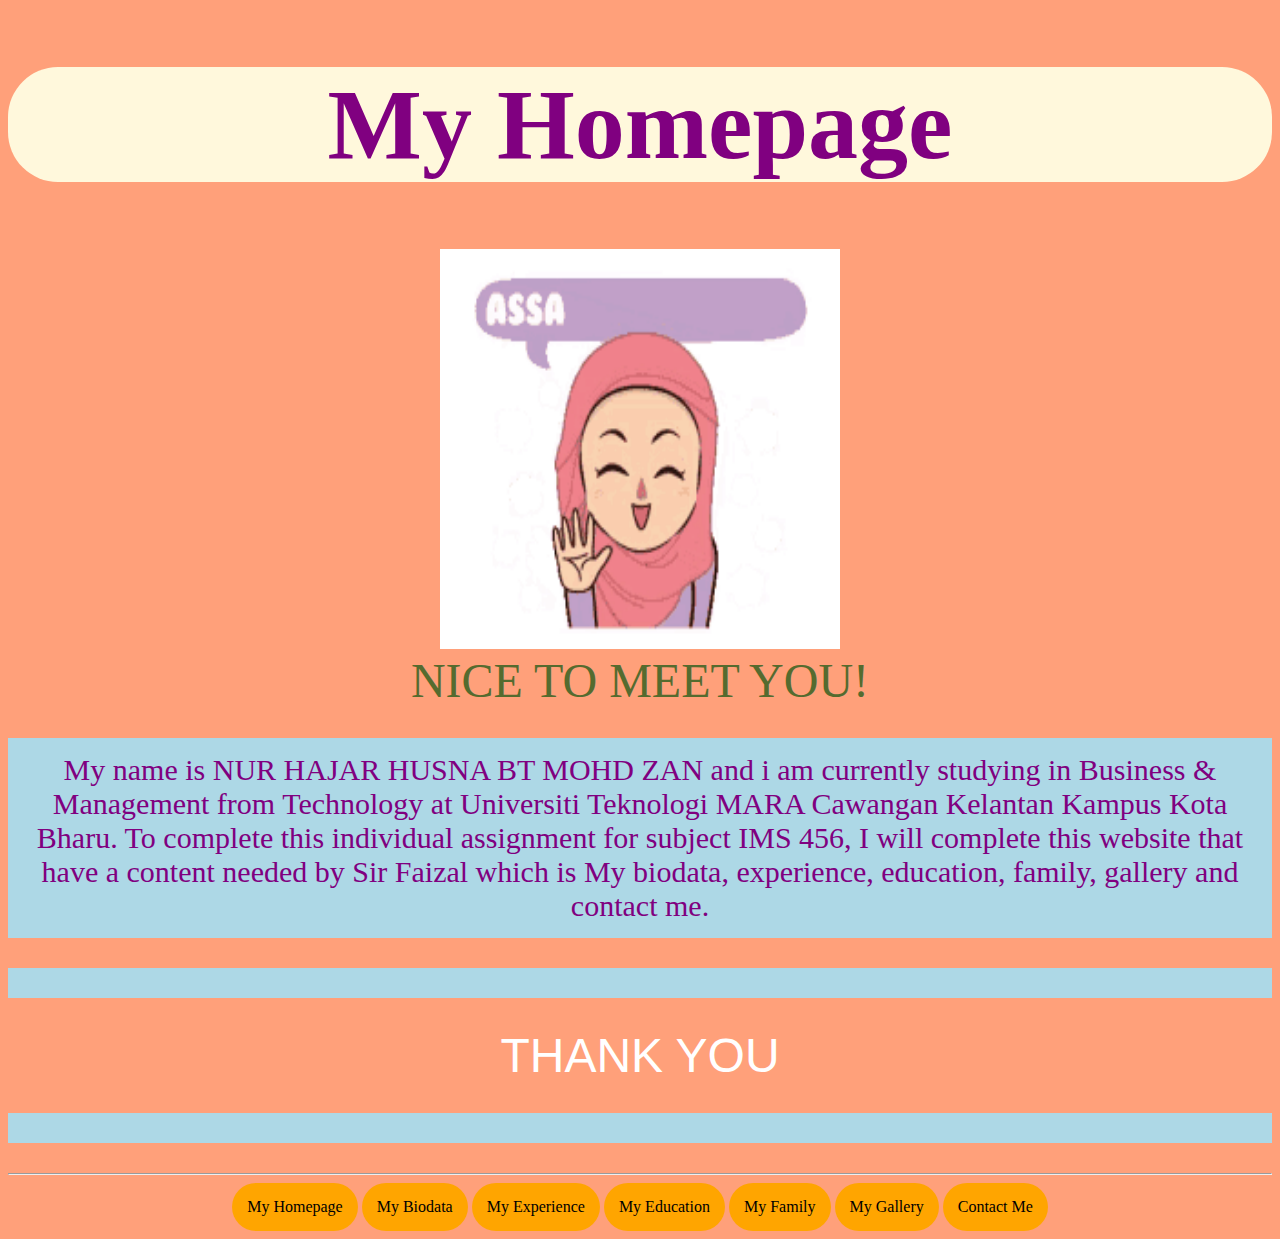
<file: index.html>
<!DOCTYPE html>
<html>
<head>
	<title>My Homepage</title>
	<link rel= "stylesheet" href="style.css">
</head>

<body>
<center><h1>
My Homepage</center></h1>

<center>
<img src="salam.gif" height="400px" background color="white" width="400px" title="This is picture of HAJAR"> </center>


<center>
<font face="algerian" size= "100px" color= "DarkOliveGreen">NICE TO MEET YOU!
</center></font>



<p>My name is NUR HAJAR HUSNA BT MOHD ZAN and i am currently studying in Business & Management from Technology at Universiti Teknologi MARA Cawangan Kelantan Kampus Kota Bharu. To complete this individual assignment for subject IMS 456, I will complete this website that have a content needed by Sir Faizal which is My biodata, experience, education, family, gallery and contact me.</p>

<p><center><font face="arial", size="07", color="white">THANK YOU 
</p></center></font>

<hr>
<center>
<a href="index.html" "title="click this button to My Homepage">My Homepage</a>
<a href="biodata.html" "title="click this button to My Biodata">My Biodata</a>
<a href="experience.html" "title="click this button to My Experience">My Experience</a>
<a href="education.html" "title="click this button to My Education">My Education</a>
<a href="family.html" "title="click this button to My Family">My Family</a>
<a href="gallery.html" "title="click this button to My Gallery">My Gallery</a>
<a href="contact me.html" "title="click this button to Contact Me">Contact Me</a>
</center>


</body>
</html>
</file>
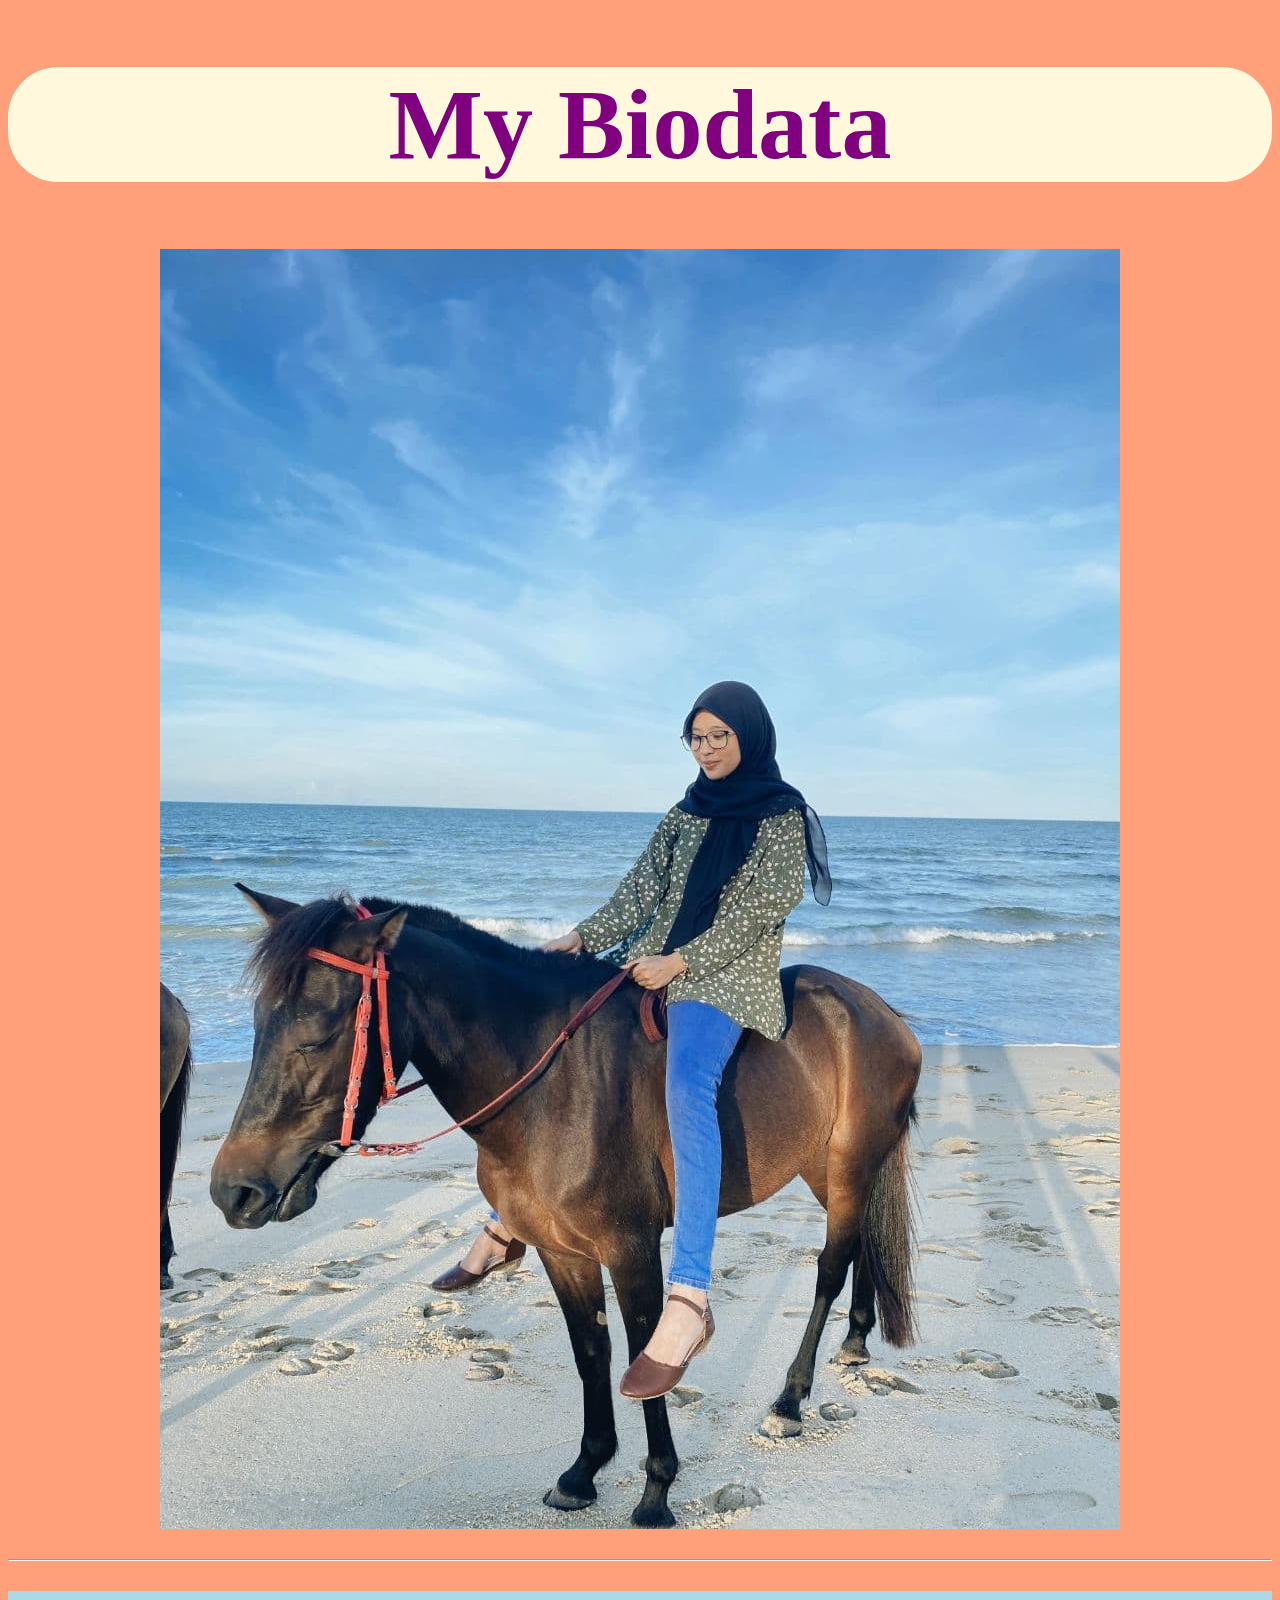
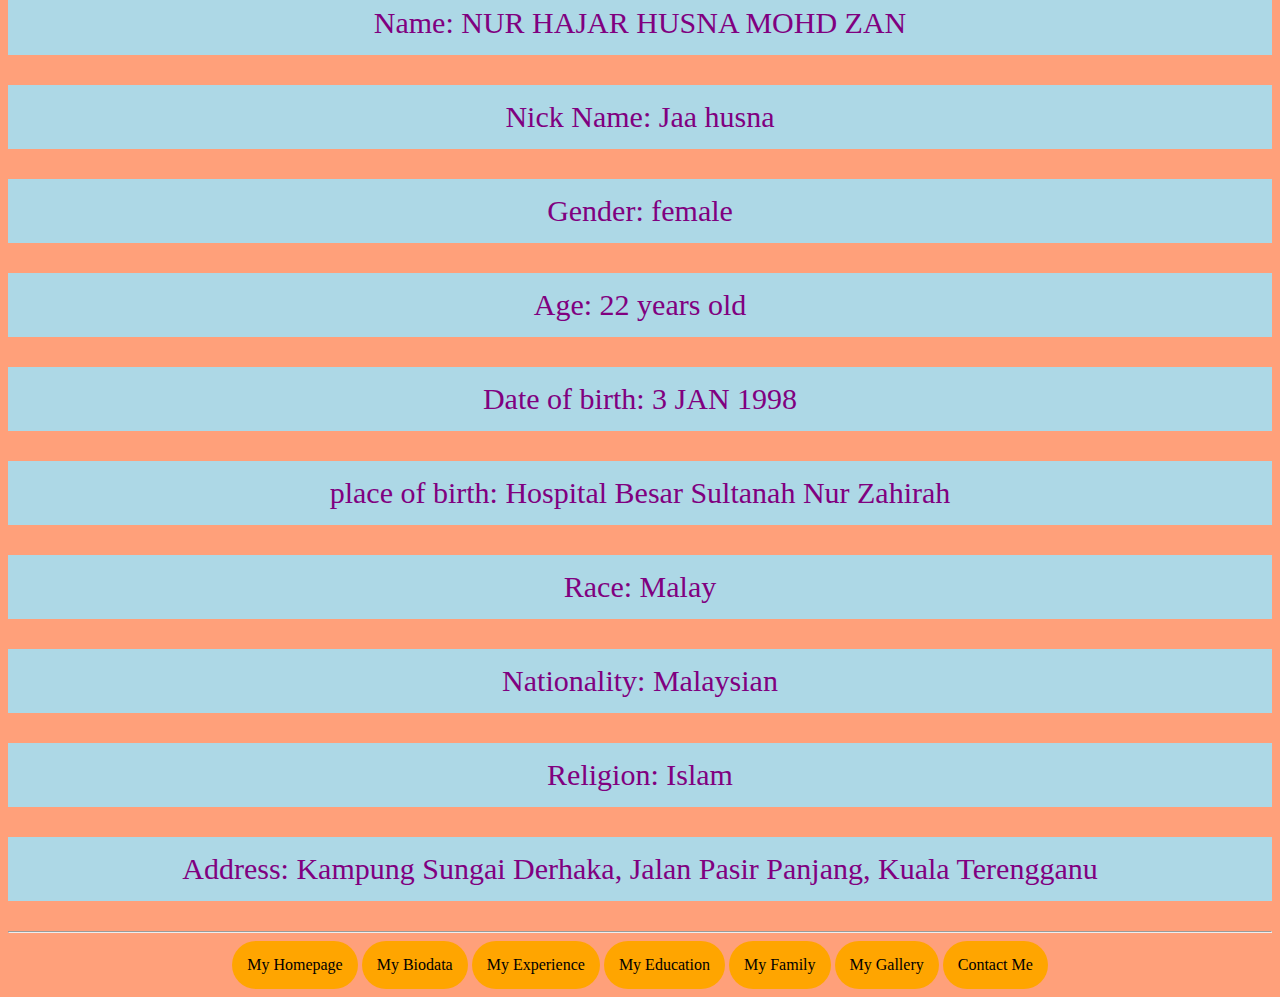
<file: biodata.html>
<!DOCTYPE html>
<html>
<head>
	<title>My Biodata</title>
	<link rel= "stylesheet" href="style.css">
</head>

<body>
<center><h1>My Biodata</center></h1>


<center><img src="4.jpg" title="This is picture of HAJAR"> </center>
<br>
<hr>
	
<center>
<p>Name: NUR HAJAR HUSNA MOHD ZAN</p>
<p>Nick Name: Jaa husna</p>
<p>Gender: female</p>
<p>Age: 22 years old</p>
<p>Date of birth: 3 JAN 1998</p>
<p>place of birth: Hospital Besar Sultanah Nur Zahirah</p>
<p>Race: Malay</p>
<p>Nationality: Malaysian</p>
<p>Religion: Islam</p>
<p>Address: Kampung Sungai Derhaka, Jalan Pasir Panjang, Kuala Terengganu</p>
</center>

<hr><center>
<a href="index.html" "title="click this button to My Homepage">My Homepage</a>
<a href="biodata.html" "title="click this button to My Biodata">My Biodata</a>
<a href="experience.html" "title="click this button to My Experience">My Experience</a>
<a href="education.html" "title="click this button to My Education">My Education</a>
<a href="family.html" "title="click this button to My Family">My Family</a>
<a href="gallery.html" "title="click this button to My Gallery">My Gallery</a>
<a href="contact me.html" "title="click this button to Contact Me">Contact Me</a>

</body>
</html>
</file>
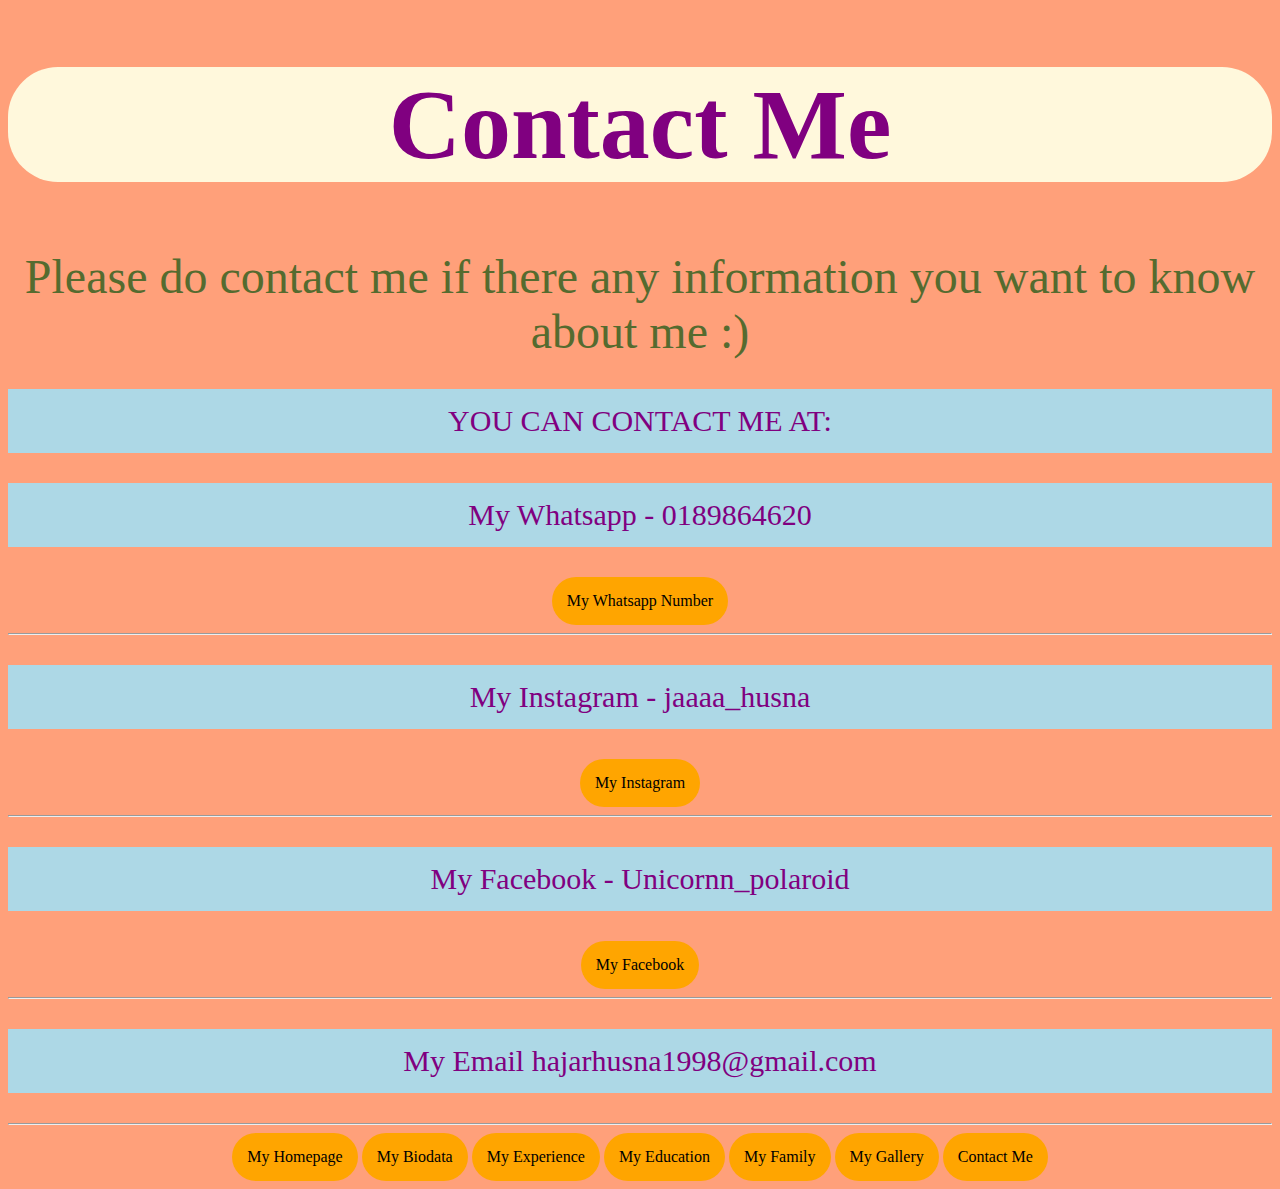
<file: contact me.html>
<!DOCTYPE html>
<html>
<head>
	<title>Contact Me</title>
	<link rel= "stylesheet" href="style.css">
</head>

<body>
<center><h1>Contact Me</center></h1>

<center>
<font face="algerian" size= "85px" color= "DarkOliveGreen">Please do contact me if there any information you want to know about me :)
</center></font>

<center><p>YOU CAN CONTACT ME AT:</p>
<p>My Whatsapp - 0189864620</p>
<a href="https://wa.me/60189864620" title="Here the link to my whatsapp" target="_blank">My Whatsapp Number</a>
<hr>
<p>My Instagram - jaaaa_husna</p>
<a href="https://www.instagram.com/jaaaa_husna/" title="Here the link to my instagram" target="_blank">My Instagram</a>
<hr>
<p>My Facebook - Unicornn_polaroid</p>
<a href="https://www.facebook.com/Unicornn_polaroid" title="Here the link to my facebook" target="_blank">My Facebook</a>
<hr>
<p>My Email
hajarhusna1998@gmail.com
</p></center>

<hr>
<center>
<a href="index.html" "title="click this button to My Homepage">My Homepage</a>
<a href="biodata.html" "title="click this button to My Biodata">My Biodata</a>
<a href="experience.html" "title="click this button to My Experience">My Experience</a>
<a href="education.html" "title="click this button to My Education">My Education</a>
<a href="family.html" "title="click this button to My Family">My Family</a>
<a href="gallery.html" "title="click this button to My Gallery">My Gallery</a>
<a href="contact me.html" "title="click this button to Contact Me">Contact Me</a>
</center>

</body>
</html>
</file>
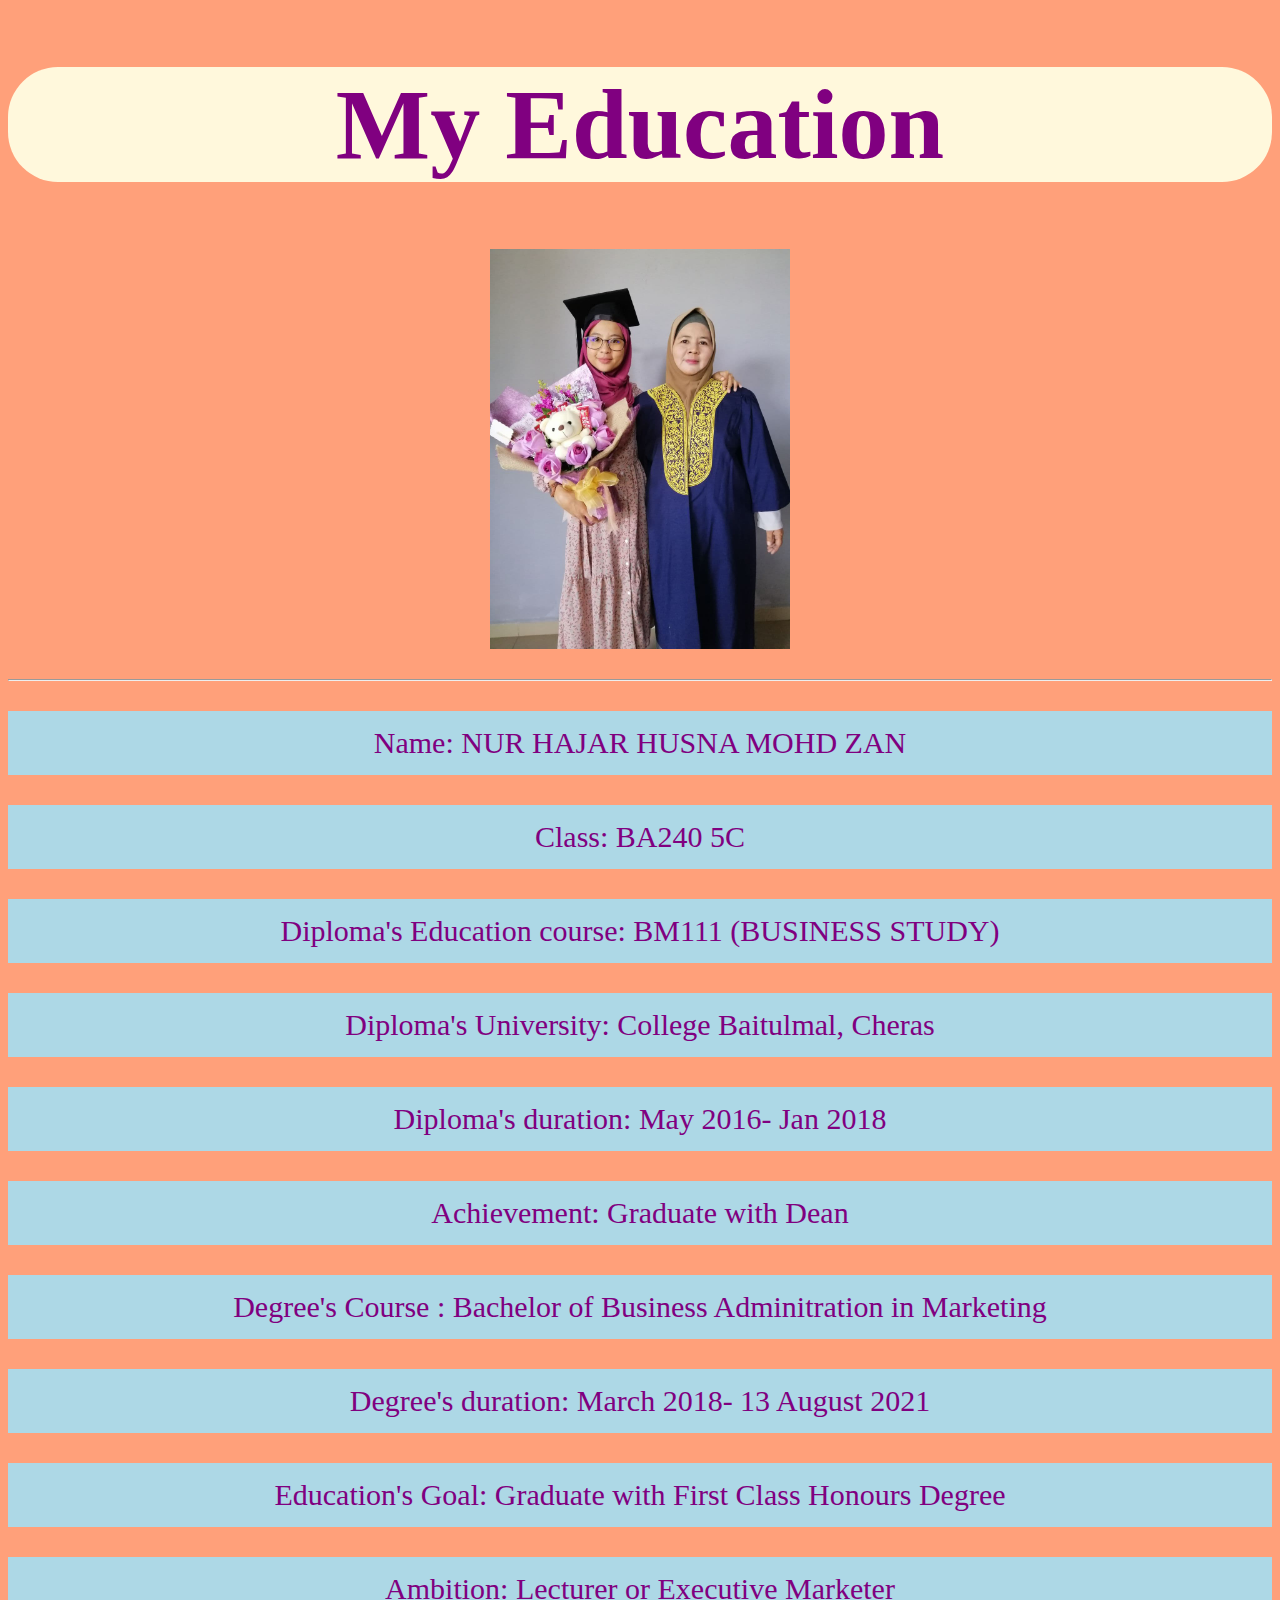
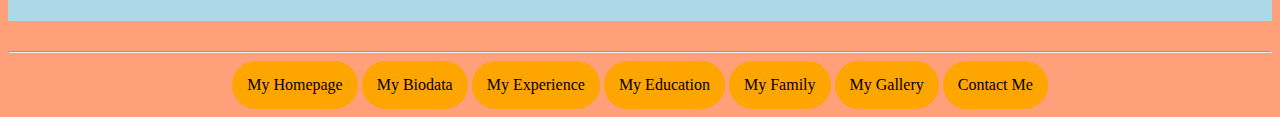
<file: education.html>
<!DOCTYPE html>
<html>
<head>
	<title>My Education</title>
	<link rel= "stylesheet" href="style.css">
</head>

<body>
<center><h1>My Education</center></h1>


<center><img src="degree.jpg" height="400px" width="300px" title="This is picture of HAJAR"> </center>
<br>
<hr>
	
<center>
<p>Name: NUR HAJAR HUSNA MOHD ZAN</p>
<p>Class: BA240 5C</p>
<p>Diploma's Education course: BM111 (BUSINESS STUDY)</p>
<p>Diploma's University: College Baitulmal, Cheras</p>
<p>Diploma's duration: May 2016- Jan 2018</p>
<p>Achievement: Graduate with Dean</p>
<p>Degree's Course : Bachelor of Business Adminitration in Marketing</p>
<p>Degree's duration: March 2018- 13 August 2021</p>
<p>Education's Goal: Graduate with First Class Honours Degree</p>
<p>Ambition: Lecturer or Executive Marketer</p>
</center>

<hr><center>
<a href="index.html" "title="click this button to My Homepage">My Homepage</a>
<a href="biodata.html" "title="click this button to My Biodata">My Biodata</a>
<a href="experience.html" "title="click this button to My Experience">My Experience</a>
<a href="education.html" "title="click this button to My Education">My Education</a>
<a href="family.html" "title="click this button to My Family">My Family</a>
<a href="gallery.html" "title="click this button to My Gallery">My Gallery</a>
<a href="contact me.html" "title="click this button to Contact Me">Contact Me</a>

</body>
</html>
</file>
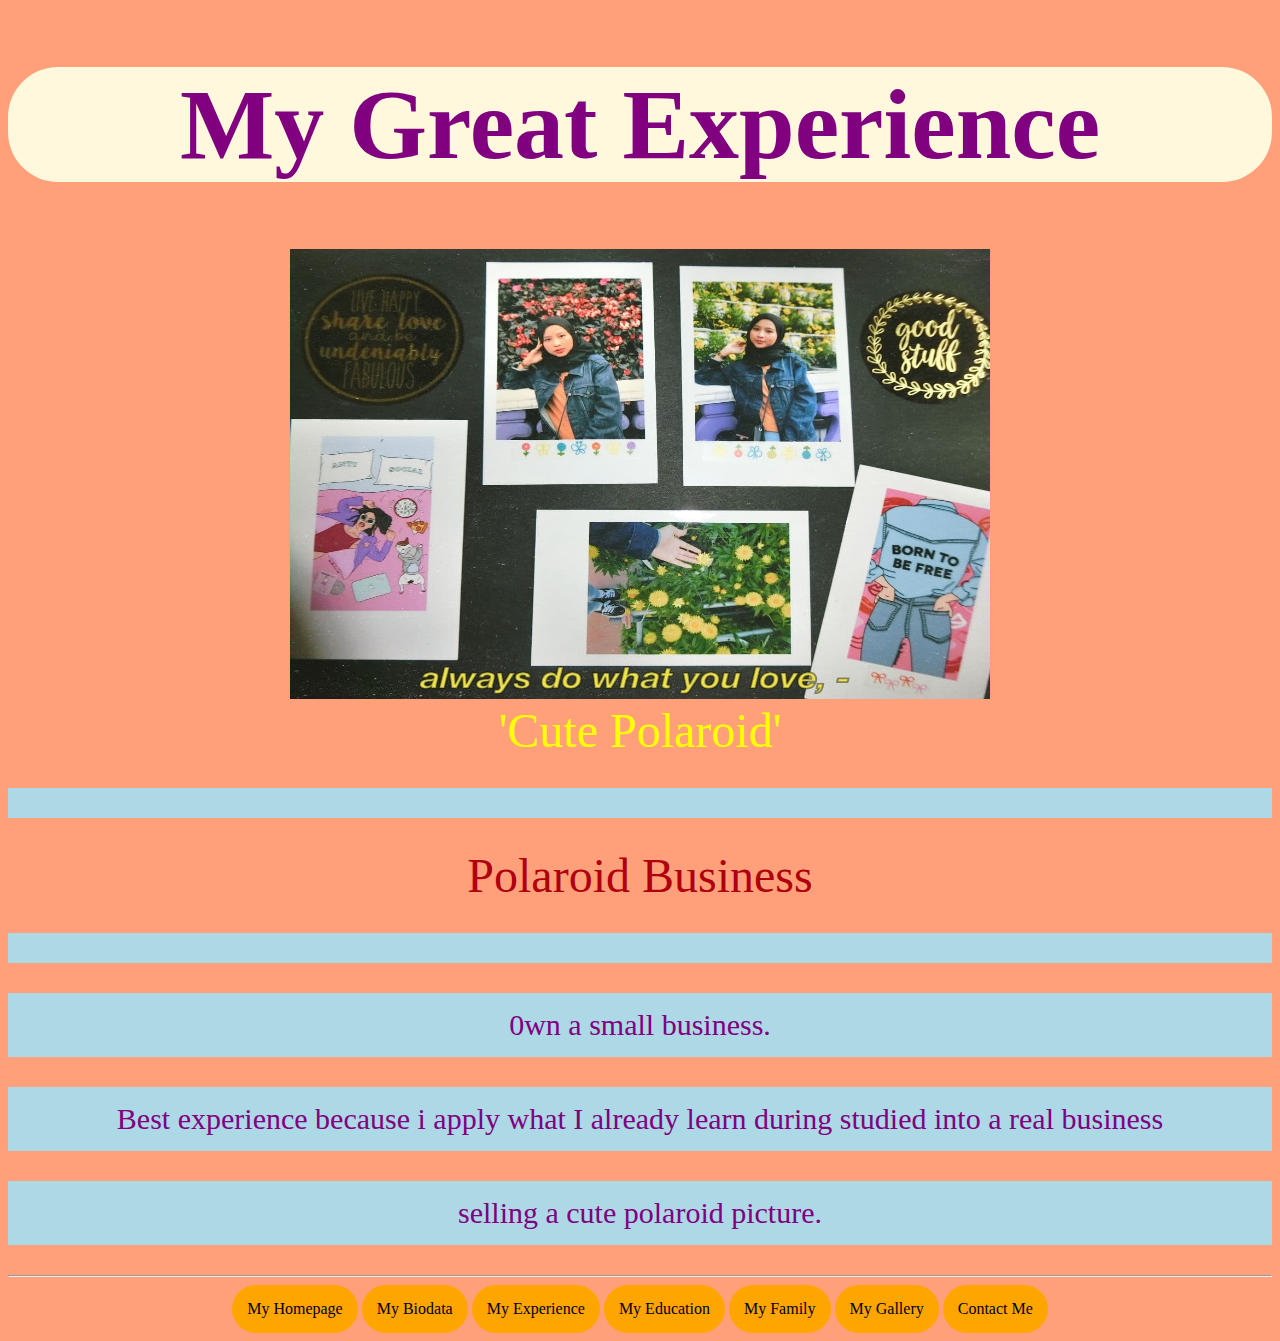
<file: experience.html>
<!DOCTYPE html>
<html>
<head>
	<title>My Experience</title>
	<link rel= "stylesheet" href="style.css">
</head>
	
	
<body>
<center><h1>
My Great Experience</center></h1>
	
<center>	
<img src="p.jpg" height="450px" width="700px" title="This is picture of HAJAR"> </center>
<center>
<font face="algerian" size= "100px" color= "yellow">'Cute Polaroid'</center></font>


</p></center></font>
<center>
<font face="algerian" size= "100px" color= "brightred">Polaroid Business 
</p></center></font>

	
<center>
<p> 0wn a small business.</p>
<p> Best experience because i apply what I already learn during studied into a real business</p>                      
<p> selling a cute polaroid picture.</p>                      
                         

<hr><center>
<a href="index.html" "title="click this button to My Homepage">My Homepage</a>
<a href="biodata.html" "title="click this button to My Biodata">My Biodata</a>
<a href="experience.html" "title="click this button to My Experience">My Experience</a>
<a href="education.html" "title="click this button to My Education">My Education</a>
<a href="family.html" "title="click this button to My Family">My Family</a>
<a href="gallery.html" "title="click this button to My Gallery">My Gallery</a>
<a href="contact me.html" "title="click this button to Contact Me">Contact Me</a>
</center>

</body>
</html>
</file>
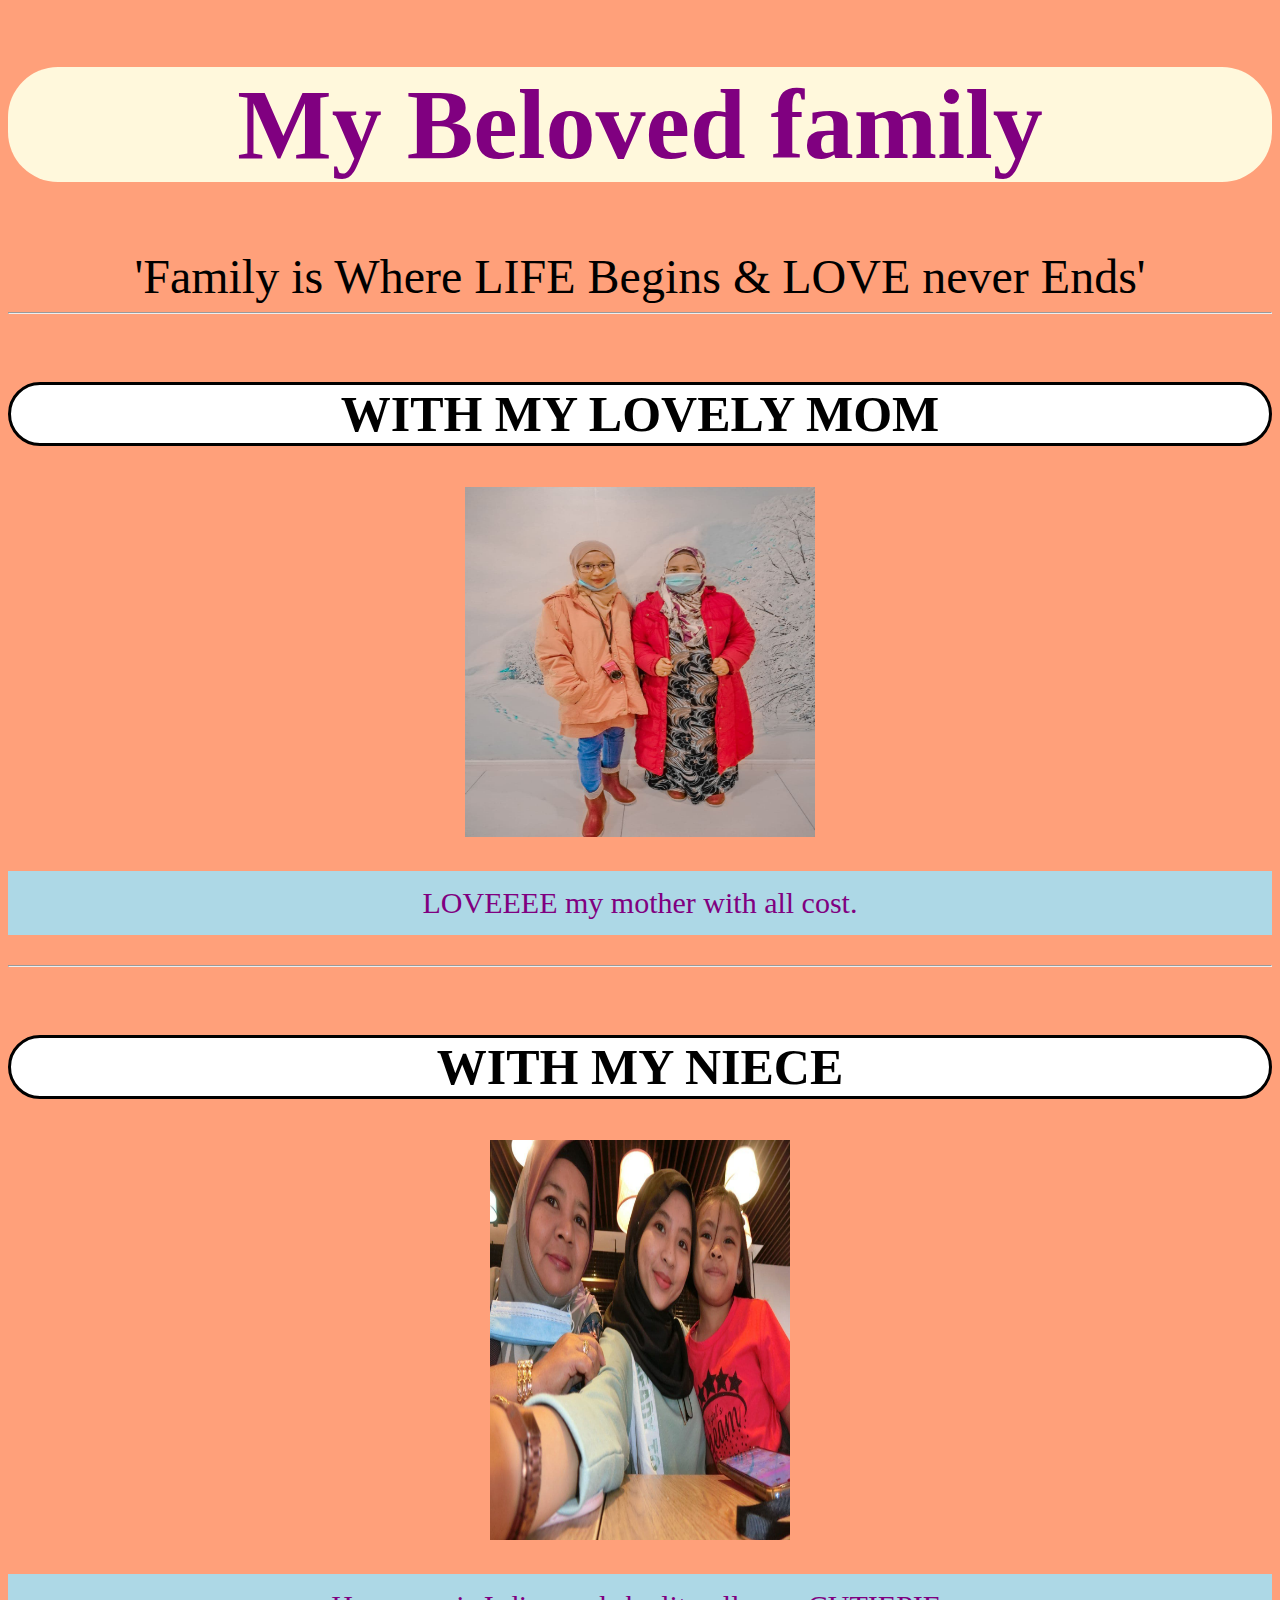
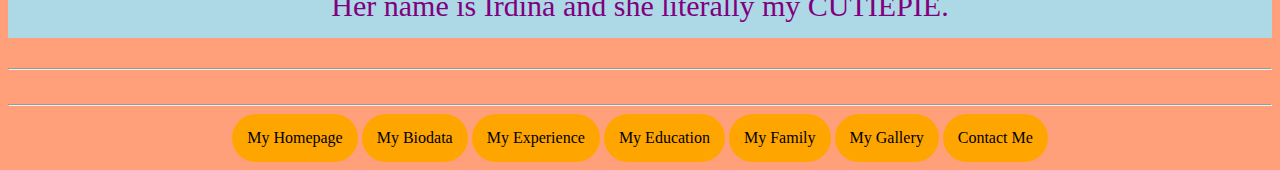
<file: family.html>
<!DOCTYPE html>
<html>
<head>
	<title>My Lovely Family</title>
	<link rel= "stylesheet" href="style.css">
</head>

<body>
<center><h1>My Beloved family</center></h1>

<center>
<font face="algerian" size= "75px" color= "black">'Family is Where LIFE Begins & LOVE never Ends' 
</center></font>
<hr>	
<br>
<center>
<h2>WITH MY LOVELY MOM</h2>
<IMG SRC="me.jpg" height="350px" width="350px">
<p>LOVEEEE my mother with all cost.
</p>
<hr>
<br>



<center>
<h2>WITH MY NIECE</h2>
<IMG SRC="dina.jpg" height="400px" width="300px">
<p>Her name is Irdina and she literally my CUTIEPIE.
</p>
<hr>
<br>


<hr><center>
<a href="index.html" "title="click this button to My Homepage">My Homepage</a>
<a href="biodata.html" "title="click this button to My Biodata">My Biodata</a>
<a href="experience.html" "title="click this button to My Experience">My Experience</a>
<a href="education.html" "title="click this button to My Education">My Education</a>
<a href="family.html" "title="click this button to My Family">My Family</a>
<a href="gallery.html" "title="click this button to My Gallery">My Gallery</a>
<a href="contact me.html" "title="click this button to Contact Me">Contact Me</a>
</center>

</body>
</html>
</file>
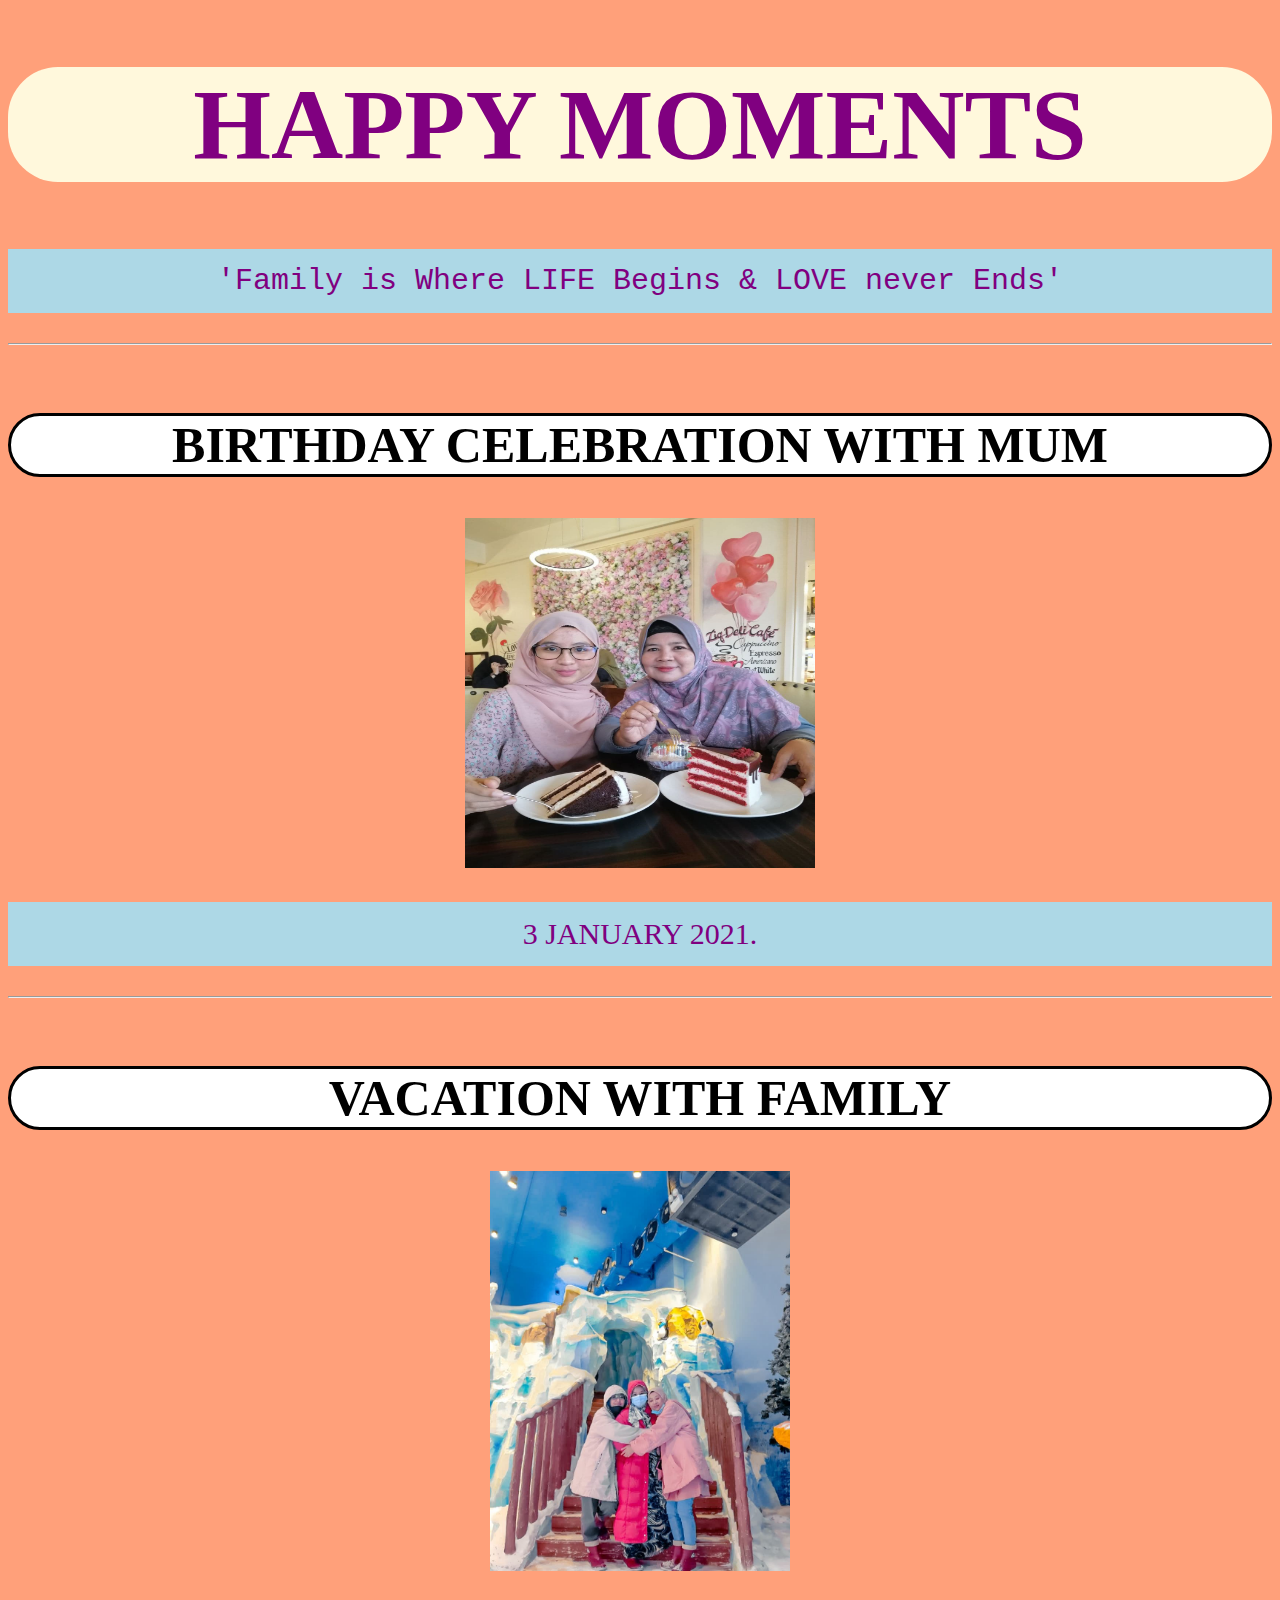
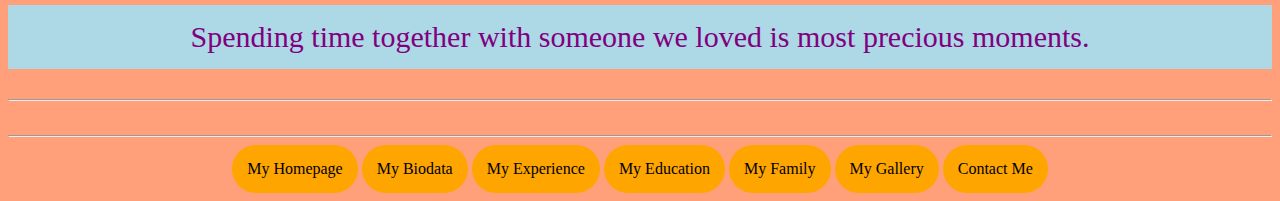
<file: gallery.html>
<!DOCTYPE html>
<html>
<head>
	<title>My Lovely Family</title>
	<link rel= "stylesheet" href="style.css">
</head>

<body>
<center><h1>HAPPY MOMENTS</center></h1>

<center>
<p style="font-family:'Courier New'" size= "75px" color= "black">'Family is Where LIFE Begins & LOVE never Ends' 
</center></font>
<hr>	
<br>
<center>
<h2>BIRTHDAY CELEBRATION WITH MUM</h2>
<IMG SRC="third.jpg" height="350px" width="350px">
<p>3 JANUARY 2021.
</p>
<hr>
<br>


<center>
<h2>VACATION WITH FAMILY</h2>
<IMG SRC="g.jpg" height="400px" width="300px">
<p>Spending time together with someone we loved is most precious moments.
</p>
<hr>
<br>

<hr><center>
<a href="index.html" "title="click this button to My Homepage">My Homepage</a>
<a href="biodata.html" "title="click this button to My Biodata">My Biodata</a>
<a href="experience.html" "title="click this button to My Experience">My Experience</a>
<a href="education.html" "title="click this button to My Education">My Education</a>
<a href="family.html" "title="click this button to My Family">My Family</a>
<a href="gallery.html" "title="click this button to My Gallery">My Gallery</a>
<a href="contact me.html" "title="click this button to Contact Me">Contact Me</a>

</body>
</html>
</file>
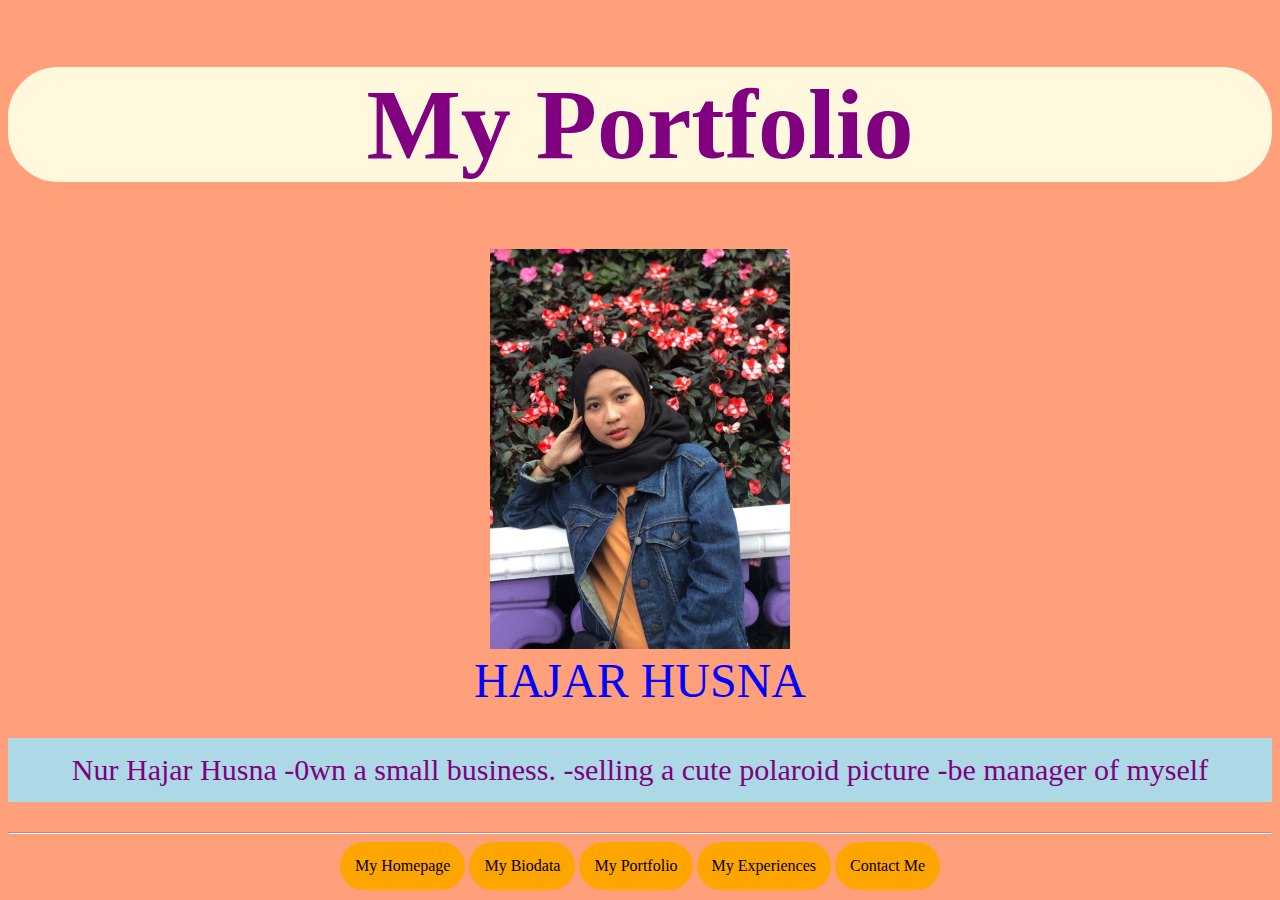
<file: portfolio.html>
<!DOCTYPE html>
<html>
<head>
	<title>My Portfolio</title>
	<link rel= "stylesheet" href="style.css">
</head>
	
	
<body>
<center><h1>
My Portfolio</center></h1>
	
<center>	
<img src="mum.jpg" height="400px" width="300px" title="This is picture of HAJAR"> </center>
<center>
<font face="algerian" size= "100px" color= "blue">HAJAR HUSNA</center></font>
	
<p>Nur Hajar Husna
                       -0wn a small business. 
                        -selling a cute polaroid picture
                          -be manager of myself</p>

<hr><center>
<a href="index.html" "title="click this button to My Homepage">My Homepage</a>
<a href="biodata.html" "title="click this button to My Biodata">My Biodata</a>
<a href="portfolio.html" "title="click this button to My Portfolio">My Portfolio</a>
<a href="experience.html" "title="click this button to My Experiences">My Experiences</a>
<a href="contact me.html" "title="click this button to Contact Me">Contact Me</a>
</center>

</body>
</html>
</file>
<file: style.css>
body
    {
        background-color: lightsalmon;
    }

h1
    {
        background-color: Cornsilk;
	font-face: rockwell extra bold; 
	font-size: 100px; 
	color: purple;
	border-style: 5px dotted blueviolet
	border-color: blueviolet;
	border-radius: 50px;
    }
h2
    {
	background-color: white;
	font-face: algerian;
	font-size: 50px; 
	color: black;
	text-allign: center;
	border: solid;
	border-color: black;
	border-radius: 60px;
    }

p
    {
	background-color: lightblue;
	font-size: 30px;	
	text-align: center; 
	color: purple; 
	font-family: 'fantasy', cursive;
	padding: 15px;              
    }



a:link, a:visited
	{
	background-color: orange;
	color: black;
	text-allign: center;
	text-decoration: none;
	display: inline-block;
	border-radius: 25px;
	padding: 15px;           
   	}

a:hover, a:active
	{
	background-color: lightblue;
	color: red;          
   	}
</file>
